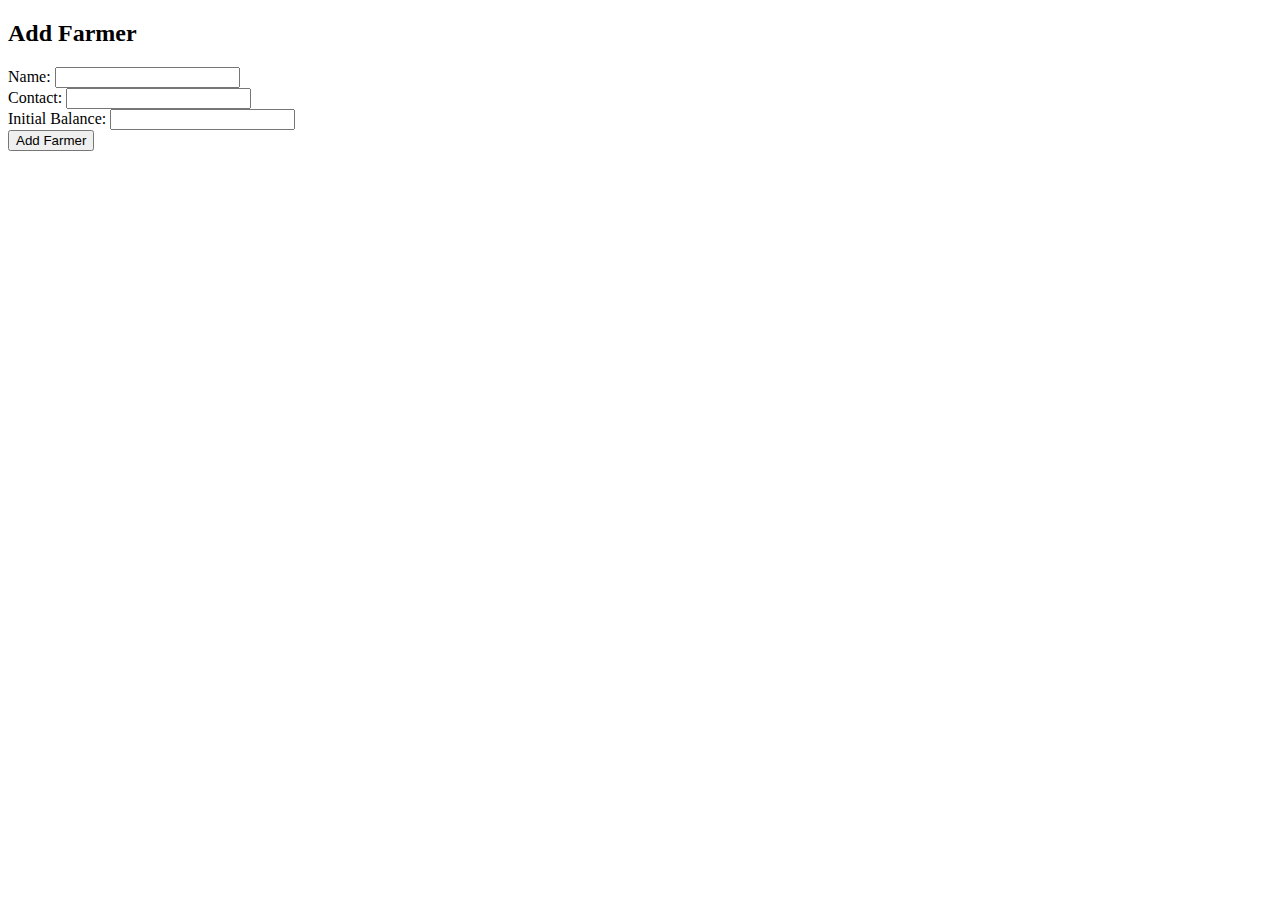
<file: addingfarmer.html>
<!DOCTYPE html>
<html>
<head><title>Add Farmer</title></head>
<body>
<h2>Add Farmer</h2>
<form method="post">
    Name: <input type="text" name="name" required><br>
    Contact: <input type="text" name="contact" required><br>
    Initial Balance: <input type="number" name="balance" step="0.01" required><br>
    <button type="submit">Add Farmer</button>
</form>
</body>
</html>
</file>
